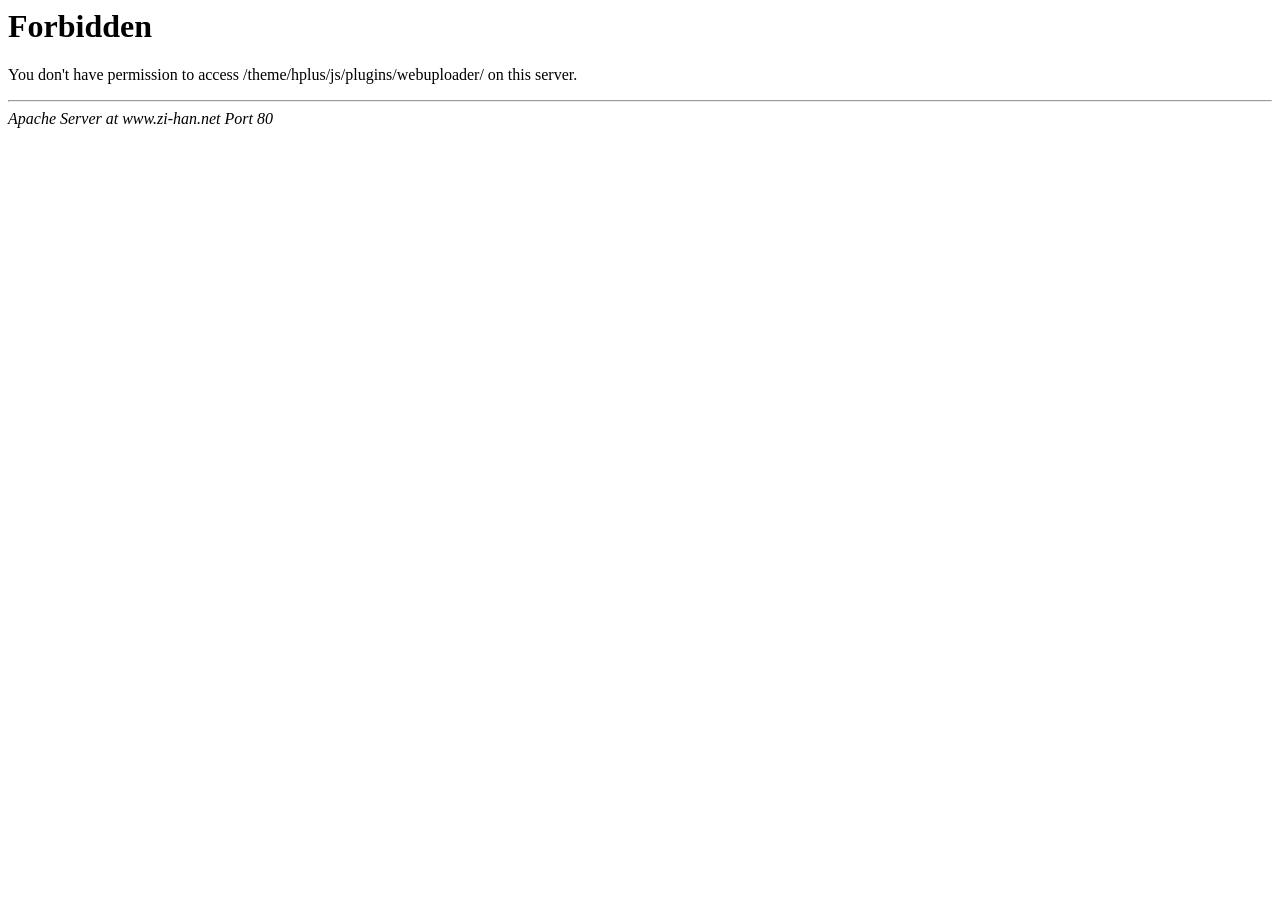
<file: src/main/webapp/hplus/js/plugins/webuploader/index.html>
<!DOCTYPE HTML PUBLIC "-//IETF//DTD HTML 2.0//EN">
<html><head>
<title>403 Forbidden</title>
</head><body>
<h1>Forbidden</h1>
<p>You don't have permission to access /theme/hplus/js/plugins/webuploader/
on this server.</p>
<hr>
<address>Apache Server at www.zi-han.net Port 80</address>
</body></html>
</file>
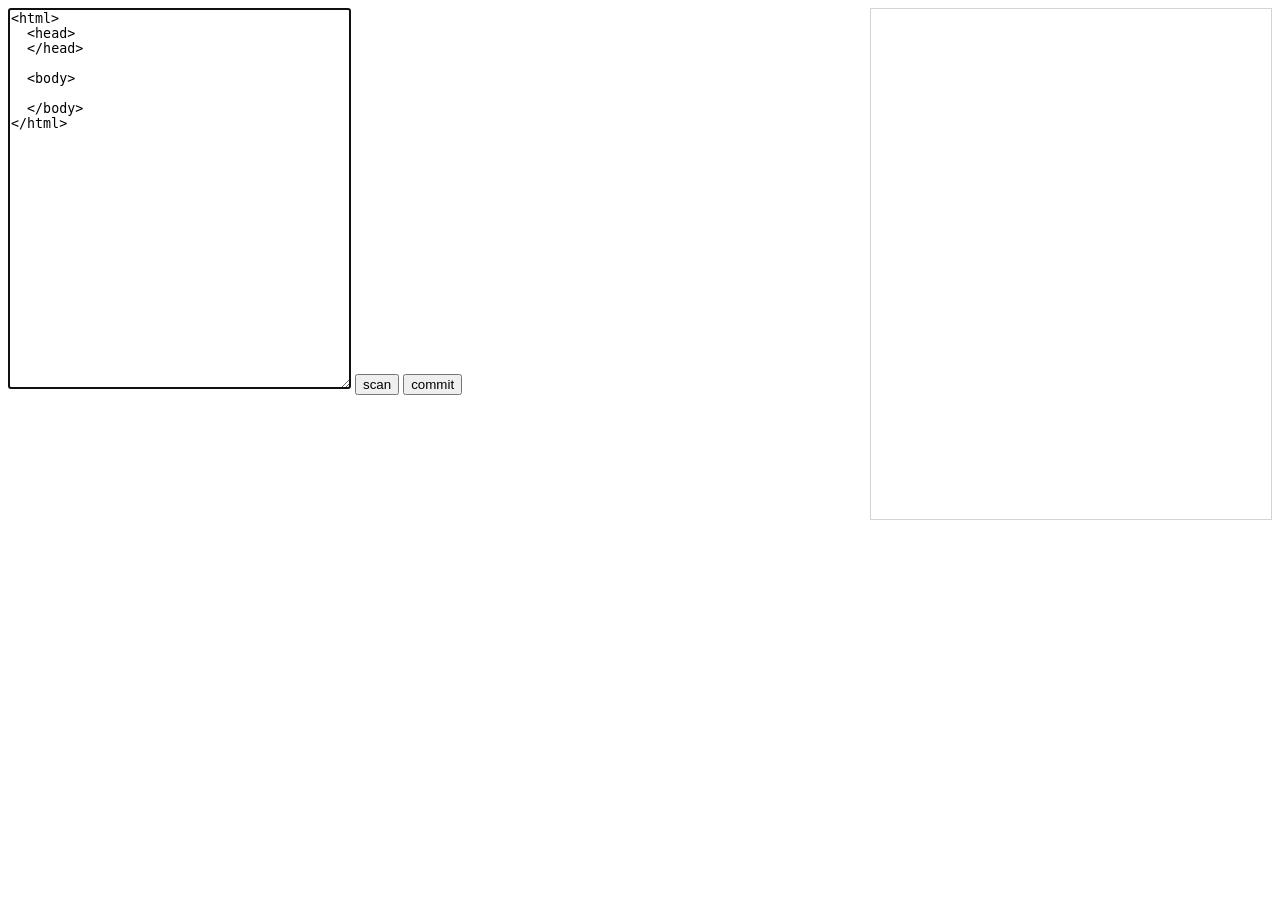
<file: src/main/webapp/html/create_spa.html>
<!DOCTYPE html>
<html>
<head>
	<meta charset="UTF-8"/>
    <title>Create Your World</title>
	<script type="text/javascript" src="../js/jquery-1.7.2.min.js"></script>
	<script type="text/javascript" src="../js/Ydc/Ydc3D.js"></script>
</head>
<body onload="autoFocus('code')">
	<div id="write" style="float:left" >
	    <textarea  id="code" rows="25" cols="40"></textarea>
	    <input type="button" id="scan" value="scan"/>
		<input type="button" id="commit" value="commit"/>
	</div>
	<div id="show" style="border:1px solid lightgray;width:400px;height:510px;float:right;">
	   
	</div>
    <script type="text/javascript">
        $('#scan').click(function(){
	    	$('#show').html($("#code").val());
        });
		
	    $('#commit').click(function(){
		    var content=$('#code').val();
		    window.location.href ='../html/soul.html?content='+content;
	    });
		
		var tx = document.getElementById('code');
		var browser = new browserType();
		
		//回车和>
		$('#code').keyup(function(event){
		    if (event.keyCode == 13){
			    var pos = cursorOperation.get(tx);
		    	var textOp = new YDC.TextOperation(tx);
			    var void_str = '';
				var whole_str = '';
			    var spacecnt = textOp.getSpaceCount(true);
				for(var i=0;i< spacecnt;i++){
				    void_str = void_str + ' ';
				}	
                if(textOp.isEndLabel()){
				    whole_str = void_str+'  '+'\r'+void_str;
					pos.start = pos.start + spacecnt+2;
				    pos.end = pos.end + spacecnt+2;
				}else{
				    whole_str = void_str;
					pos.start = pos.start + spacecnt;
				    pos.end = pos.end + spacecnt;
				}
				cursorOperation.add(tx,whole_str);
				cursorOperation.set(tx,pos); 
			}else if ( event.shiftKey && event.keyCode == 190) {
			    var pos = cursorOperation.get(tx);
			    var textOp = new YDC.TextOperation(tx);
			    var endLabel = textOp.getLabel();
				if (endLabel != null){
			        cursorOperation.add(tx,endLabel);
				    cursorOperation.set(tx,pos);
				}
			}
		});
		
		//删除键 半角全角处理
		$('#code').keydown(function(event){
		    if(event.keyCode == 8){
			    var textOp = new YDC.TextOperation(tx);
			    var row = textOp.row;
				var pos = cursorOperation.get(tx);
                var loc = pos.start-textOp.rowlenToCursor;
				if (row.trim() == '' ){
				    pos.text = '';
				    pos.start = loc;
					pos.end = pos.end+row.length-textOp.rowlenToCursor;
					cursorOperation.overAdd(tx,pos);
				}else {
				   deleteDuad(textOp,'\"','\"');
				   deleteDuad(textOp,'\'','\'');
				   deleteDuad(textOp,'{','}');
				   deleteDuad(textOp,'[',']');
				}
			}else if(event.keyCode == 222 && event.shiftKey){
		    	addDuad(tx,'\"');
			}else if(event.keyCode == 222){
			    addDuad(tx,'\'');
			}else if(event.keyCode == 219 && event.shiftKey){
			    addDuad(tx,'}');
			}else if (event.keyCode == 219){
			    addDuad(tx,']');
			}
		});
		
		function TextListener(object){
		    var ie = !!window.ActiveXObject;  
            if (ie){  
                object.onpropertychange = autoLayout;  
            }
			else{  
                object.addEventListener("input",autoLayout,false);  
            }
		}
		
		//默认聚焦
		function autoFocus(elementId) {
            var obj = document.getElementById(elementId);
			var inittext = '<html>\n  <head>\n  </head>\n\n  <body>\n    \n  </body>\n</html>';
            obj.value = inittext;
            obj.focus();
			var subtext = {text:"",start:40,end:40};
			cursorOperation.set(obj,subtext);
		}
		
		//对Cursor稍作封装
		var cursorOperation = {
		    browser : new browserType(),
		    get:function(object){
		        return YDC.Cursor.getSelect(object,this.browser);
		    },
		    set:function(object,subtext){
		        YDC.Cursor.setPosition(object,this.browser,subtext);
		    },
		    add:function(object,addtext){
			    var subtext = this.get(object);
				subtext.text = addtext;
		        YDC.Cursor.addText(object,this.browser,subtext);
		    },
			overAdd:function(object,subtext){
			    YDC.Cursor.addText(object,this.browser,subtext);
			}
		};
		
		//配对删除
		function deleteDuad(textOp,obj1,obj2){
			if(textOp.rowToCursor.substr(-1) == obj1 && textOp.row.substr(textOp.rowlenToCursor,textOp.rowlenToCursor+1) == obj2) {
				var pos = cursorOperation.get(tx);
				pos.text = '';
				pos.end = pos.end + 1;
				cursorOperation.overAdd(tx,pos);
			}
		}
		
		//配对增加
		function addDuad(object,obj){
			var pos = cursorOperation.get(object);
			cursorOperation.add(object,obj);
			cursorOperation.set(object,pos);
		}
		
		//判断浏览器类别
		function browserType(){
            var ua = navigator.userAgent.toLowerCase();
            this.msie = (/msie ([\d.]+)/).test(ua);
            this.firefox = (/firefox\/([\d.]+)/).test(ua);
            this.chrome = (/chrome\/([\d.]+)/).test(ua);
        }
	</script>	
</body>
</html>
</file>
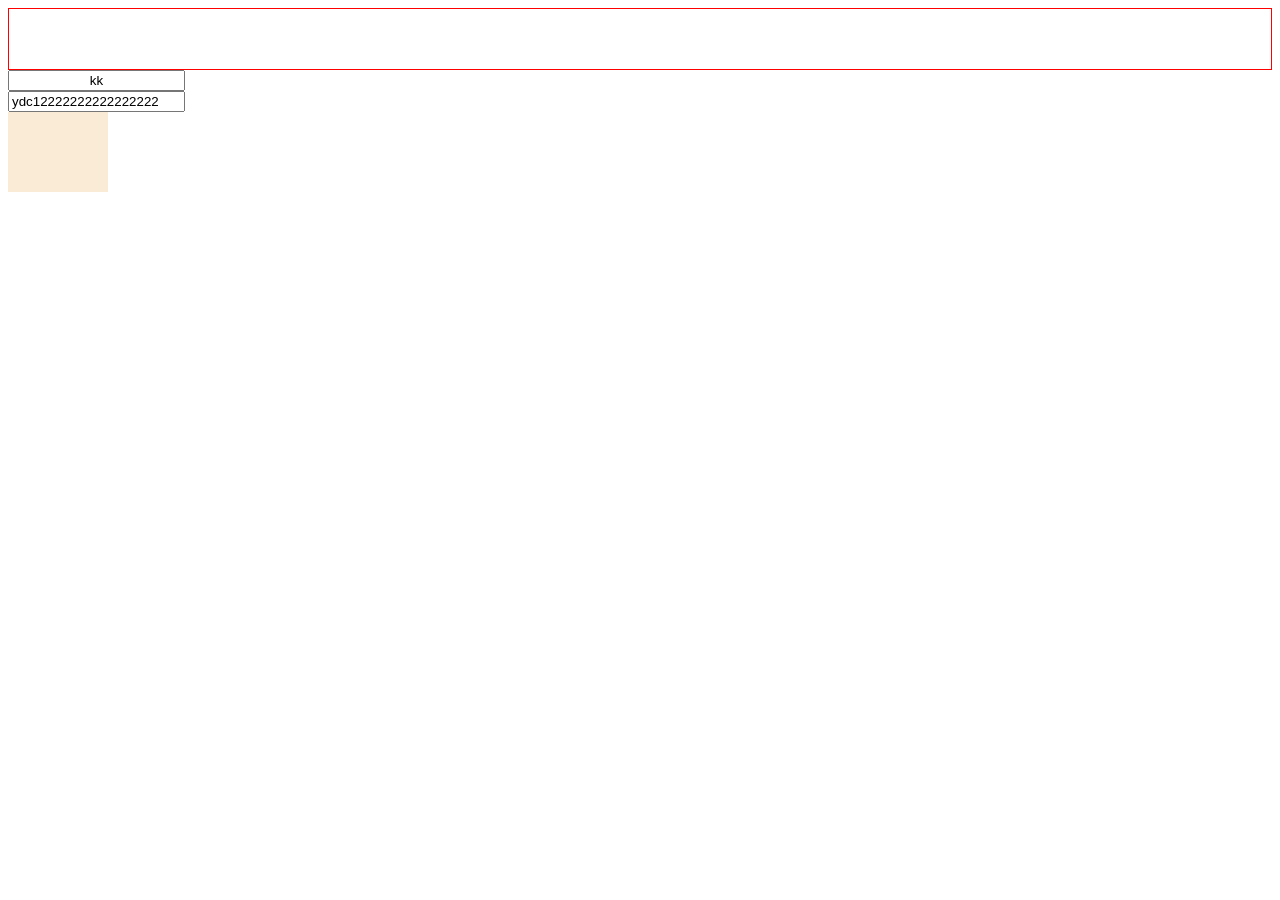
<file: src/main/webapp/html/drag.html>
<!DOCTYPE html>
<html>
<head lang="en">
    <meta charset="UTF-8">
    <title></title>
    <script type="text/javascript">

        function allowDrop(ev) {
            ev.preventDefault();
        }
        function drag1(ev) {
            var event = ev || window.event;
            event.dataTransfer.setData("symbol", ev.target.id);
        }

        function drop(ev) {
            ev.preventDefault();
            var data = ev.dataTransfer.getData("symbol");
            ev.target.appendChild(document.getElementById(data));
        }

        //        drag($('#content'), $('.drag'));
        $('.drag').drag($('#content'));
    </script>
</head>
<body>

<div id="div1" ondrop="drop(event)"
     ondragover="allowDrop(event)" style="height: 60px;border:1px solid red"></div>
<div style="vertical-align:middle; position: absolute">
    <input class="drag" type="text" style="vertical-align: middle;text-align: center" value="kk"/></div>

<div id="drag2" draggable="true" ondragstart="drag1(event)">
    <input type="text" value="ydc" style="width: 40px"/>
</div>
<div id="drag1" draggable="true" ondragstart="drag1(event)">
    <input value="ydc12222222222222222"/>
</div>
<div class="drag" style="vertical-align:middle;position: absolute">ydc</div>
<div style="position: relative">
    <div class="drag" style="background-color: antiquewhite;position: absolute;width: 100px;height: 80px"></div>
</div>
</body>
</html>
</file>
